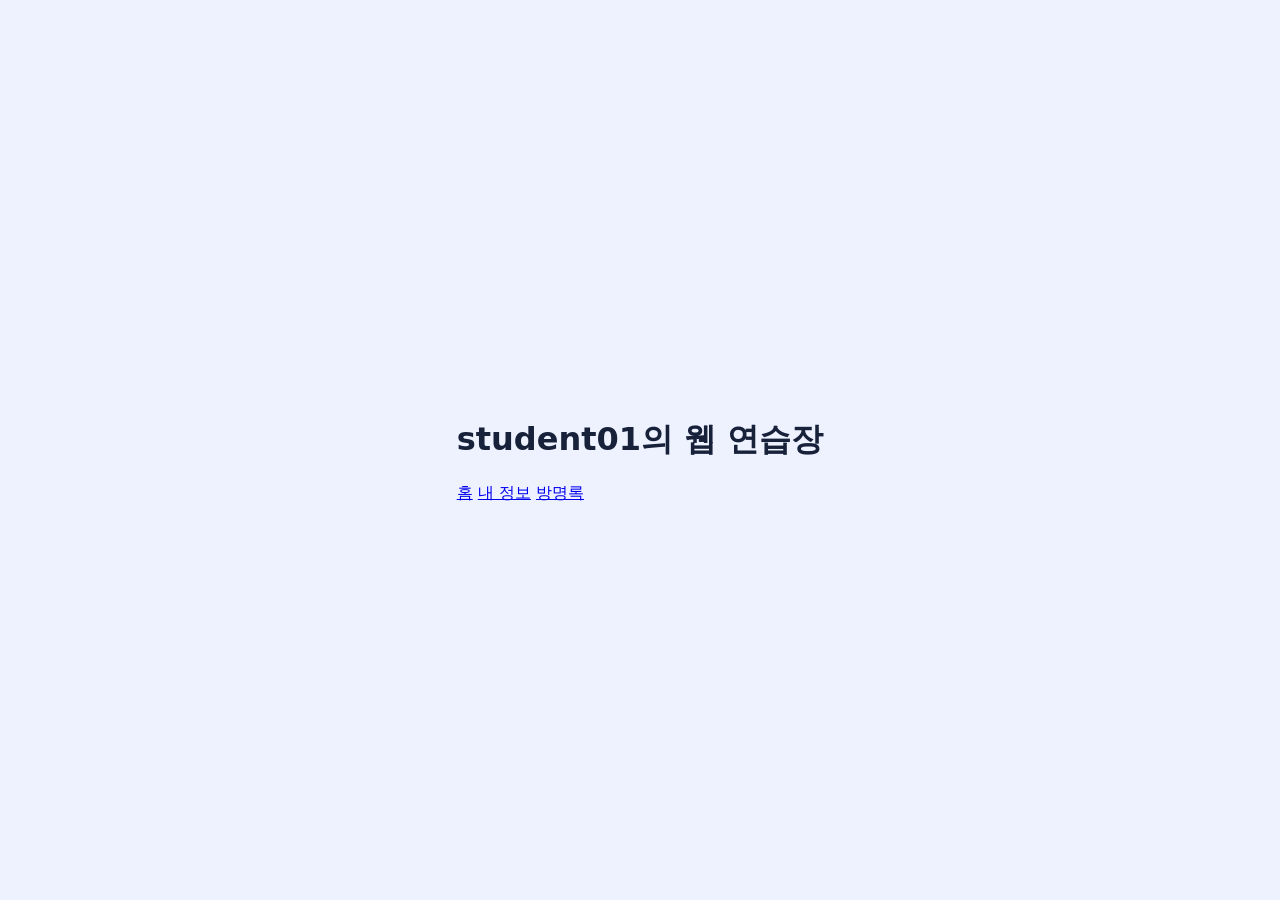
<file: index.html>
<!DOCTYPE html>
<html lang="en">
<head>
    <meta charset="UTF-8">
    <meta name="viewport" content="width=device-width, initial-scale=1.0">
    <title>Document</title>
    <link rel="stylesheet" href="styles.css">
</head>
<body>
    <header>
      <h1>student01의 웹 연습장</h1>
      <nav>
        <a href="index.html">홈</a>
        <a href="about.html">내 정보</a>
        <a href="guestbook.html">방명록</a>
      </nav>
    </header>
</body>
</html>
</file>
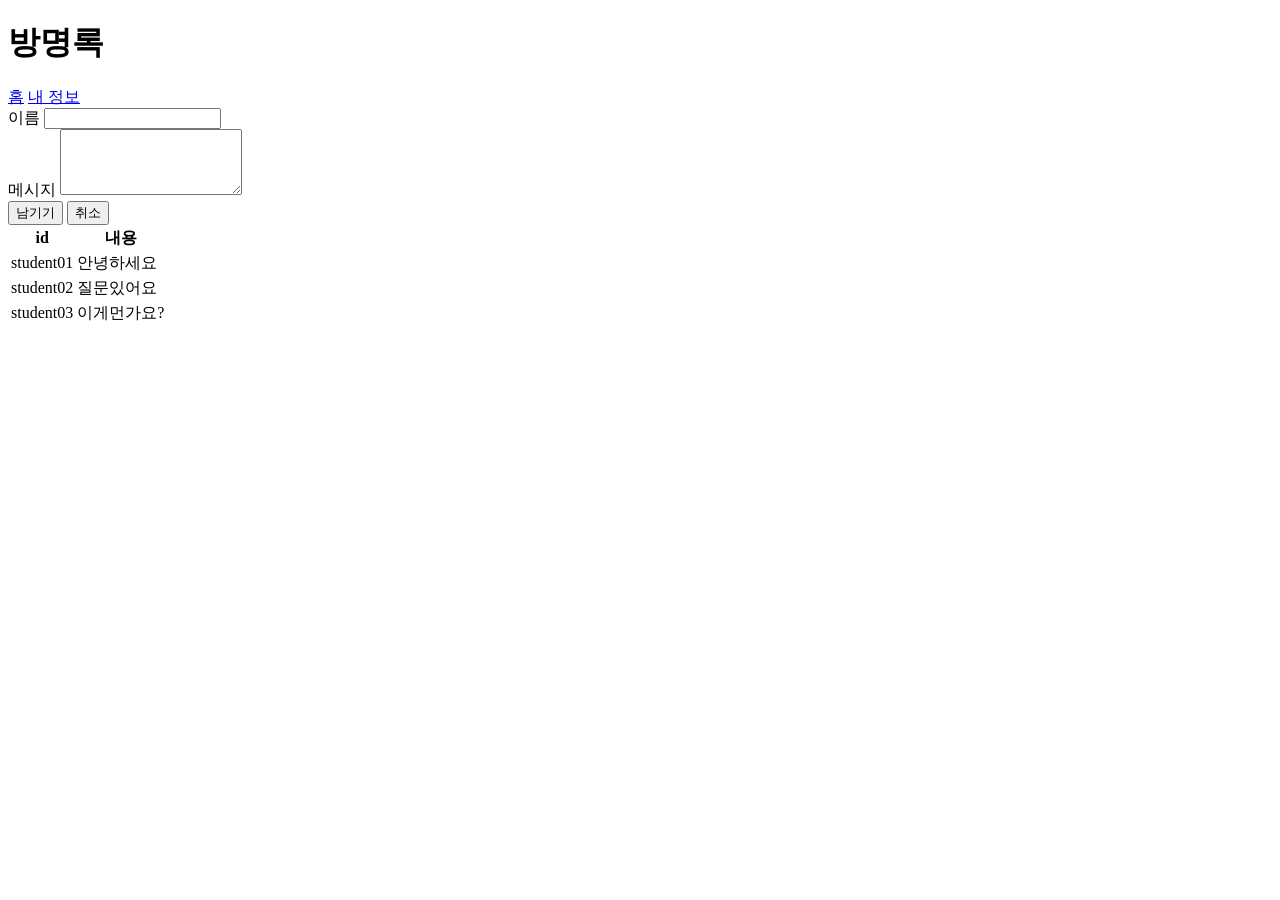
<file: guestbook.html>
<!DOCTYPE html>
<html lang="en">
<head>
    <meta charset="UTF-8">
    <meta name="viewport" content="width=device-width, initial-scale=1.0">
    <title>Document</title>
</head>
<body>
    <header>
      <h1>방명록</h1>
      <nav>
        <a href="index.html">홈</a>
        <a href="about.html">내 정보</a>        
      </nav>
    </header>

    <form>
        <div>
            <label for="name">이름</label>
            <input id="name" type="text">
        </div>
        <div>
            <label for="message">메시지</label>
            <textarea id="message" rows="4"></textarea>
        </div>    
        <button type="submit">남기기</button>
        <button type="cancel">취소</button>
    </form>

    <table>
        <tr><th>id</th><th>내용</th></tr>
        <tr><td>student01</td><td>안녕하세요</td></tr>
        <tr><td>student02</td><td>질문있어요</td></tr>
        <tr><td>student03</td><td>이게먼가요?</td></tr>
    </table>
    
</body>
</html>
</file>
<file: styles.css>
body {
  min-height: 100vh;
  margin: 0;
  display: grid;
  place-items: center;
  font-family: system-ui, sans-serif;
  color: #17213a;
  background: #eef2ff;
}
</file>
